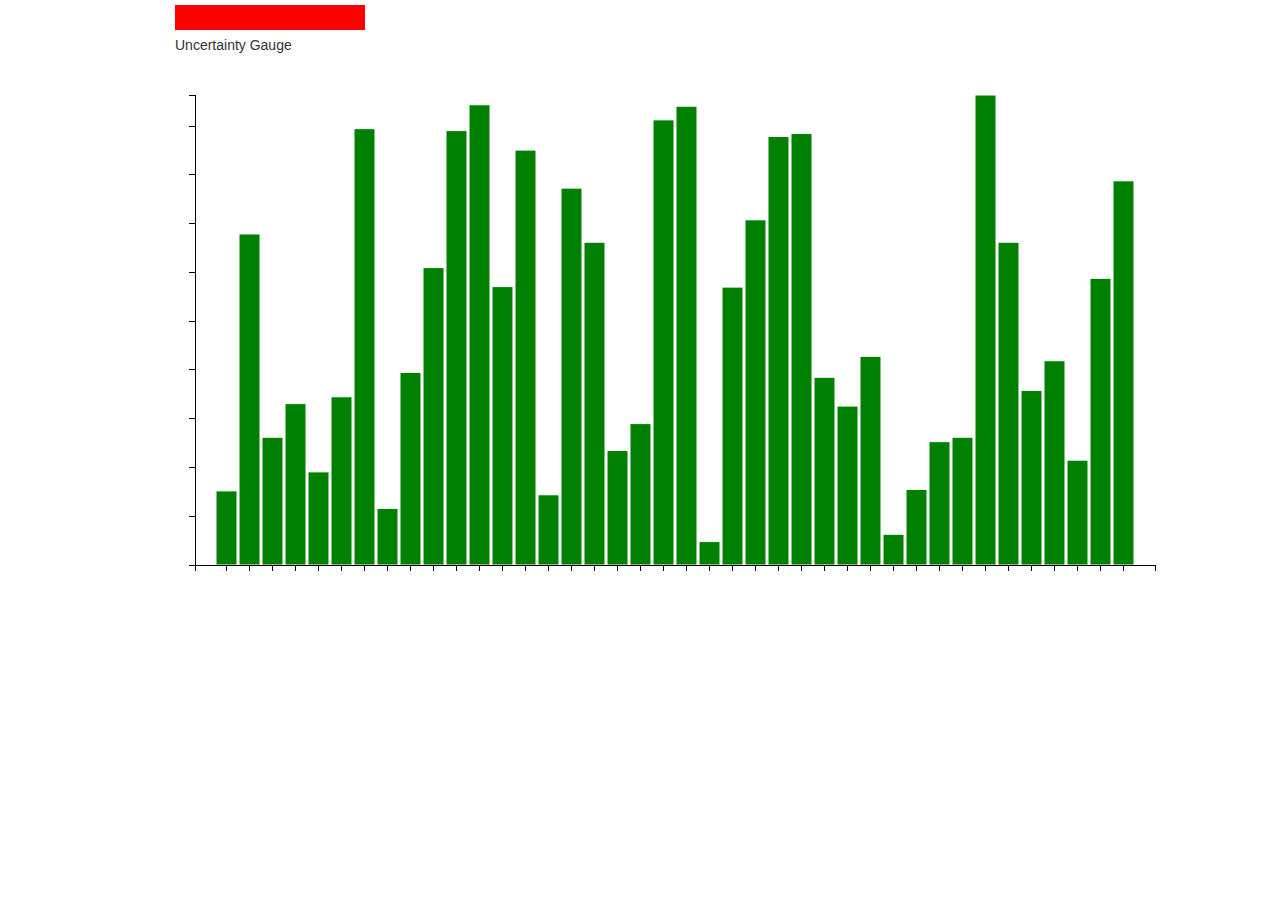
<file: index_old.html>
<!DOCTYPE html>
<html lang="en">

<head>

    <meta charset="utf-8">
    <meta http-equiv="X-UA-Compatible" content="IE=edge">
    <meta name="viewport" content="width=device-width, initial-scale=1">
    <meta name="description" content="">
    <meta name="author" content="">

    <title>Uncertainty Visualisation in BigData</title>

    <link href="css/bootstrap.css" rel="stylesheet">
    <link href="css/style.css" rel="stylesheet">
    <style type="text/css">
        .chart2{
            /*border-bottom: 1px solid blue;*/
            /*border-left: 1px solid blue;*/
        }
    </style>
</head>

<body>
<div class="container">
    <div class="row">
        <div class="col-md-12">
            <span><small class="ucbar pull-left"></small></span>
            <!--<small class="message pull-right"></small>-->
        </div>
        <div class="col-md-12"><span>Uncertainty Gauge</span></div>
        <div class="col-md-12">
            <div id="figure"></div>
        </div>
        <div class="col-md-5">
            <div class="chart"></div>
        </div>
        <div class="col-md-2"></div>
        <div class="col-md-5">
            <div class="chart2"></div>
        </div>
    </div>
</div>

<script src="script/d3.v3.min.js"></script>
<script src="script/reuseaxis.js"></script>
</body>

</html>
</file>
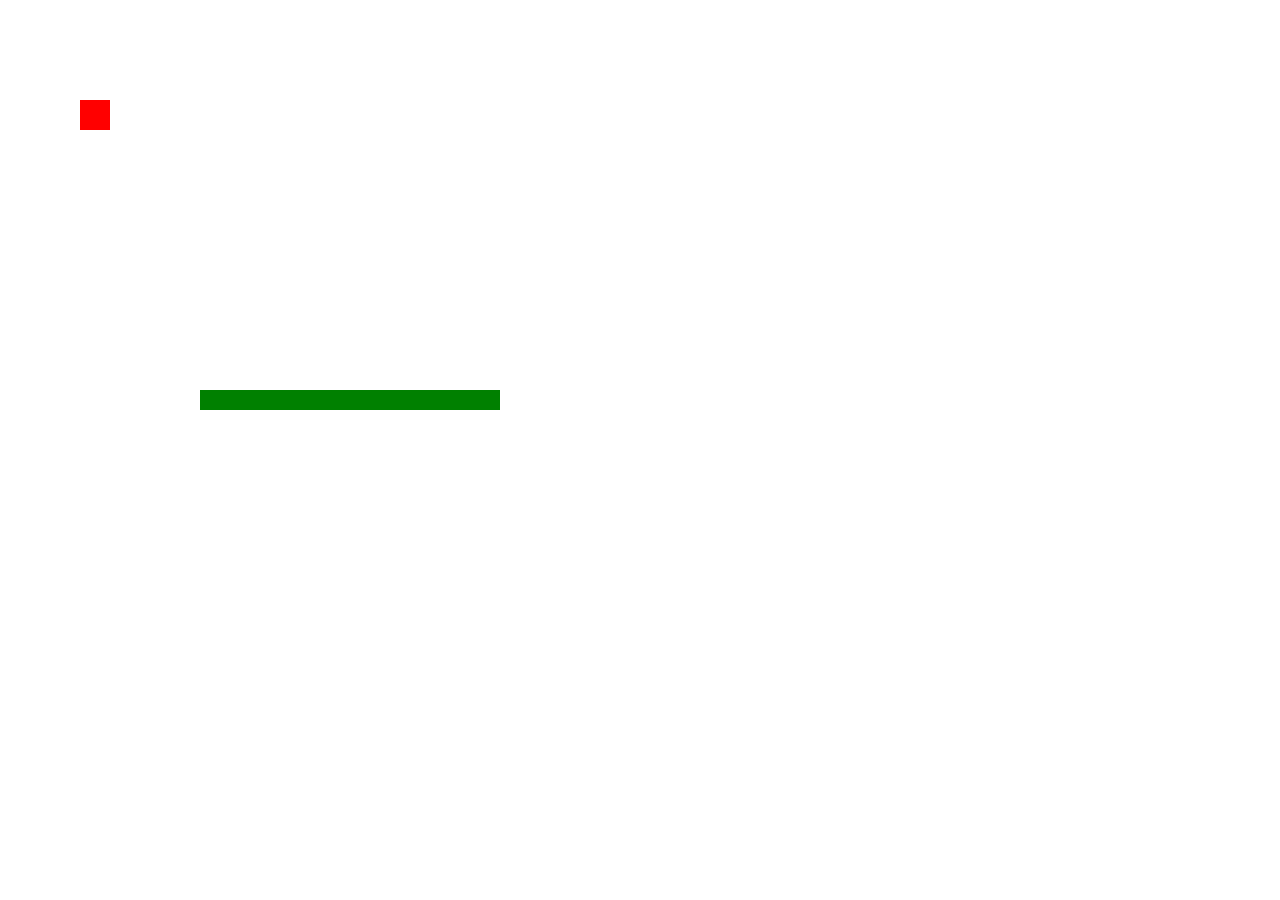
<file: svg.html>
<!DOCTYPE html>
<html lang="en">

<head>

    <meta charset="utf-8">
    <meta http-equiv="X-UA-Compatible" content="IE=edge">
    <meta name="viewport" content="width=device-width, initial-scale=1">
    <meta name="description" content="">
    <meta name="author" content="">

    <title>SVG D3</title>

    <link href="css/style.css" rel="stylesheet">
    <link href="css/bootstrap.css" rel="stylesheet">

</head>

<body>

<script src="script/d3.v3.min.js"></script>
<script type="application/javascript">

    var width = 500,
            height = 500;

//    var scalledwidth = d3.scale.line()
//            .domain([0, 500])
//            .range([0, width]);


    var canvas = d3.select('body')
            .append('svg')
            .attr({
                height: height,
                width: width
            })
            .append('g');
//            .attr('transform', 'translate(150, 160)');

    //    var circle = canvas.append("circle")
    //            .attr("cx", 250)
    //            .attr("cy", 250)
    //            .attr("r", 50)
    //            .attr("fill", 'blue');

    var square = canvas.append('rect')
            .attr('x', 80)
            .attr('y', 100)
            .attr('height', 30)
            .attr('width', 30)
            .attr('fill', 'red');
    var line = canvas.append('line')
            .attr('x1', 200)
            .attr('y1', 400)
            .attr('x2', 500)
            .attr('y2', 400)
            .attr('stroke', 'green')
            .attr('stroke-width', 20)


</script>
</body>

</html>
</file>
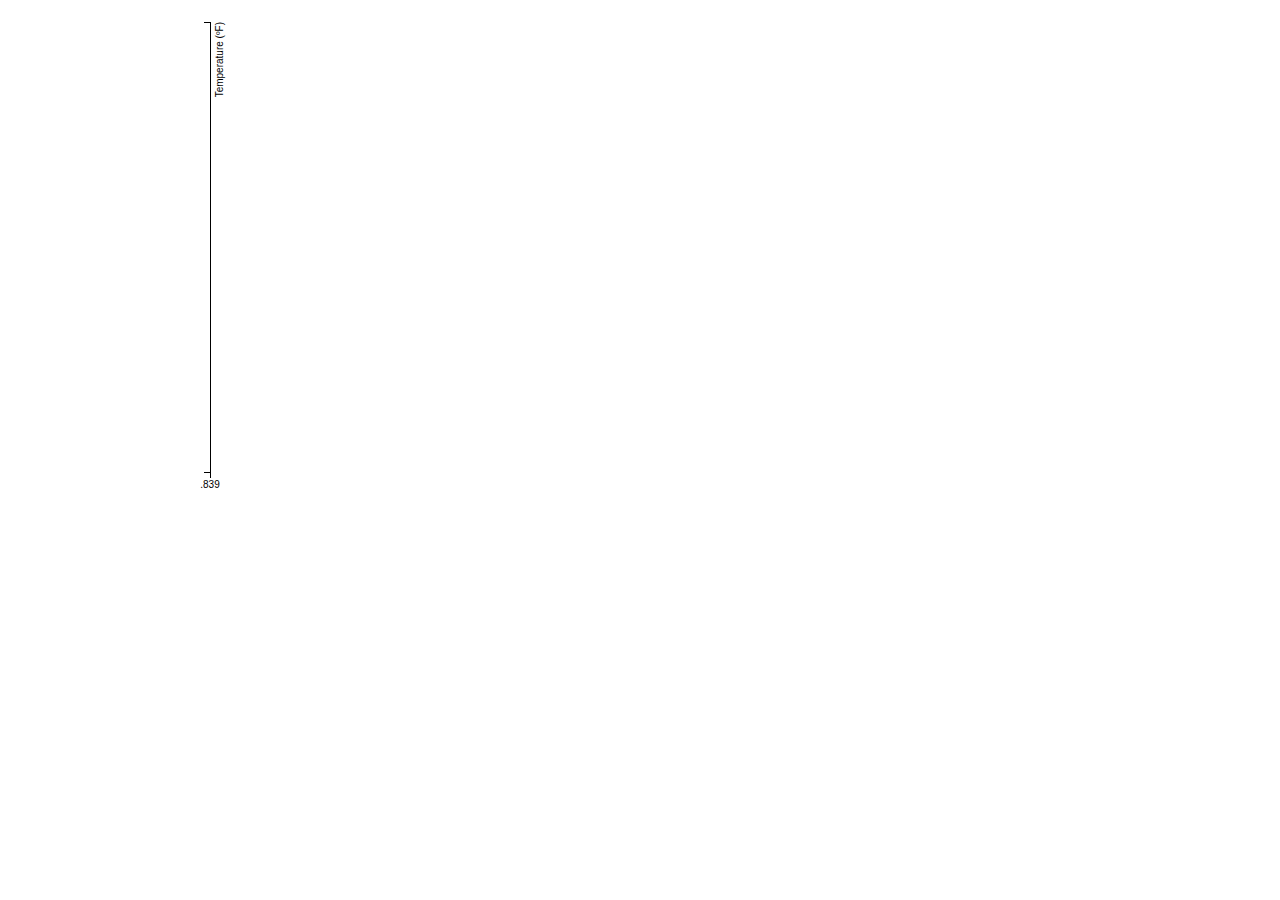
<file: temp.html>
<!DOCTYPE html>
<html lang="en">

<head>

    <meta charset="utf-8">
    <meta http-equiv="X-UA-Compatible" content="IE=edge">
    <meta name="viewport" content="width=device-width, initial-scale=1">
    <meta name="description" content="">
    <meta name="author" content="">

    <title>Uncertainty Gradient</title>

    <link href="css/bootstrap.css" rel="stylesheet">
    <link href="css/style.css" rel="stylesheet">
    <style>

        body {
            margin: auto;
            width: 960px;
        }

        text {
            font: 10px sans-serif;
        }

        .axis path,
        .axis line {
            fill: none;
            stroke: #000;
            shape-rendering: crispEdges;
        }

        .x.axis path {
            display: none;
        }

        .line {
            fill: none;
            stroke: url(#temperature-gradient);
            stroke-width: 1.5px;
        }

    </style>
</head>

<body>
<div class="container">
    <div class="row">
        <div class="col-md-12">
            <span><small class="ucbar pull-left"></small></span>
            <!--<small class="message pull-right"></small>-->
        </div>
        <div class="col-md-12">
            <div id="figure"></div>
        </div>
    </div>
</div>

<script src="script/d3.v3.min.js"></script>
<script src="script/temp-reuse.js"></script>
<!--<script src="script/temp.js"></script>-->
</body>
</html>
</file>
<file: css/style.css>
body {
  background-color: #ffffff;
}
.chart rect {
  fill: green;
}
.chart text {
  fill: white;
  font: 10px sans-serif;
  text-anchor: end;
}
.axis path,
.axis line {
  fill: none;
  stroke: black;
  shape-rendering: crispEdges;
}
.axis path {
  fill: none;
  stroke: black;
}
.bar {
  fill: steelblue;
  stroke: white;
}
</file>
